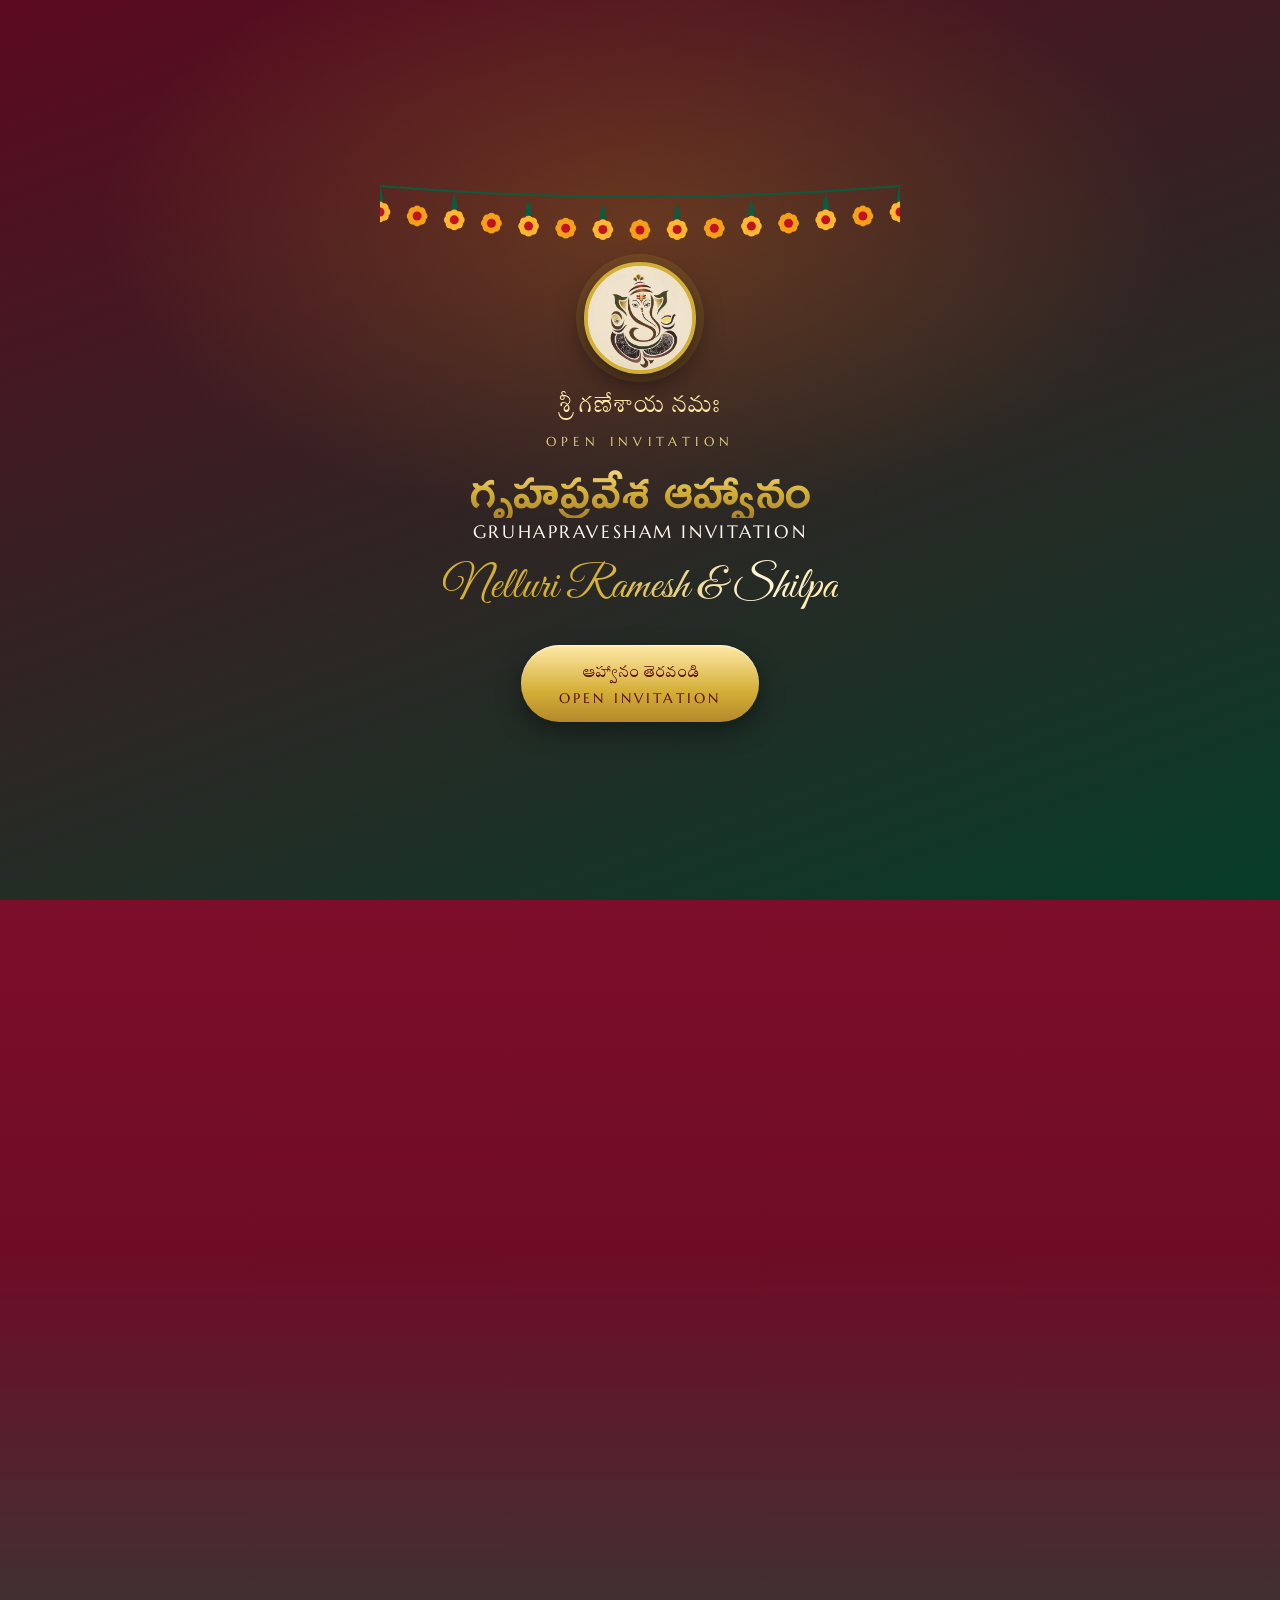
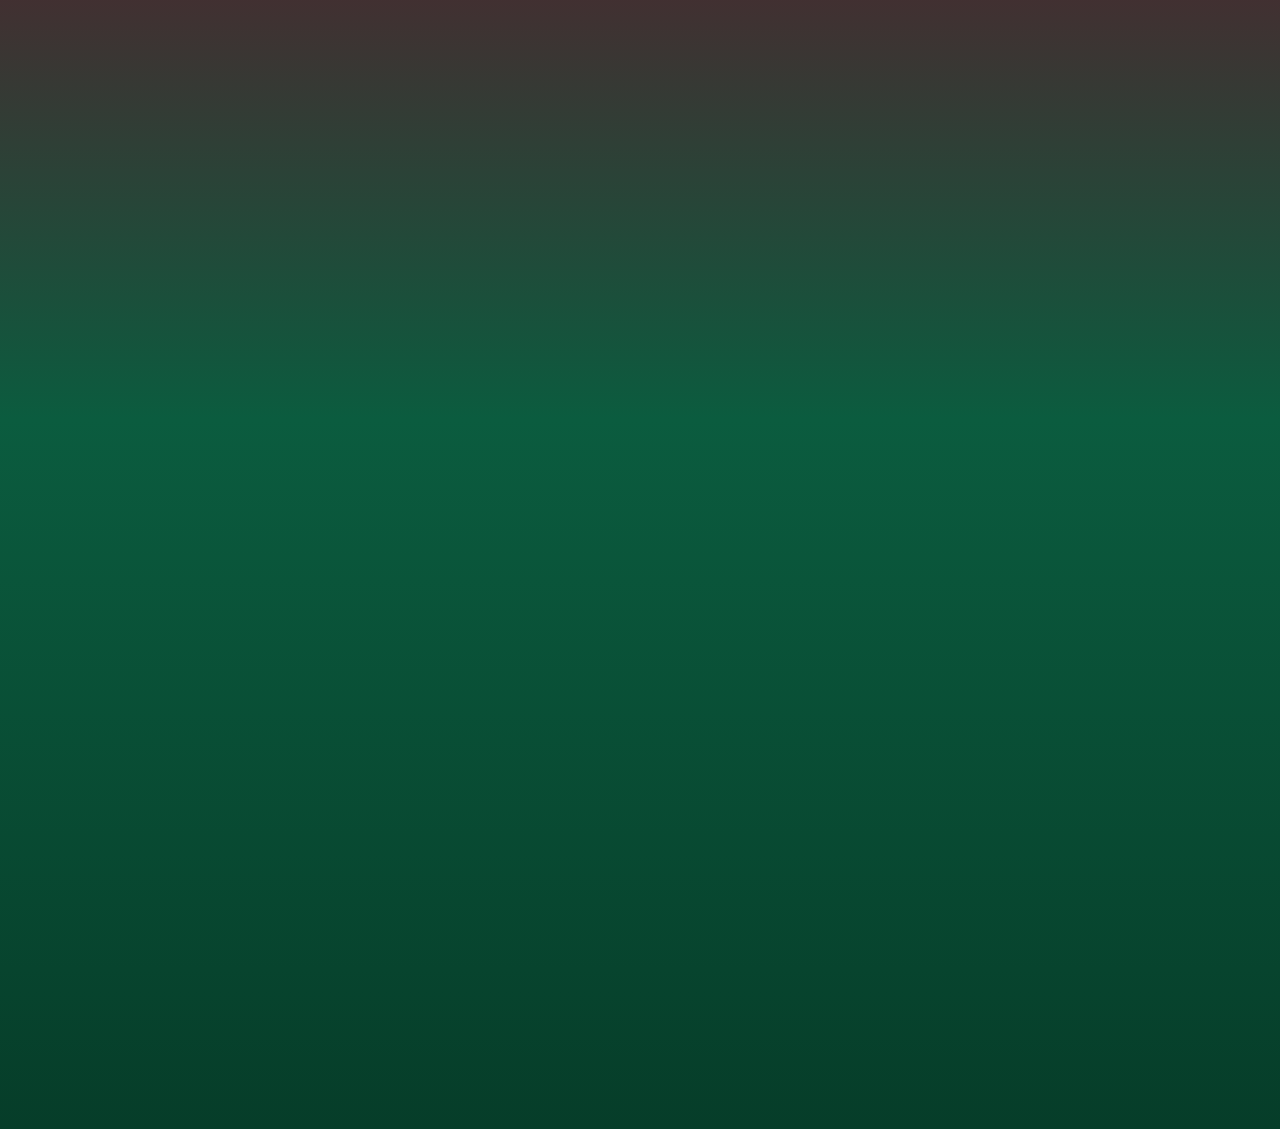
<file: gruhapravesham/index.html>
<!DOCTYPE html>
<html lang="te">
<head>
<meta charset="UTF-8" />
<meta name="viewport" content="width=device-width, initial-scale=1.0, maximum-scale=1.0, user-scalable=no" />
<title>గృహప్రవేశ ఆహ్వానం | Nelluri Ramesh &amp; Shilpa</title>

<!-- ================================================================= -->
<!--  SEO / SHARE PREVIEW (WhatsApp, Instagram, Facebook)              -->
<!--  Edit these to match the CONFIG block below.                      -->
<!-- ================================================================= -->
<meta name="description" content="గృహప్రవేశ ఆహ్వానం - We joyfully invite you to bless our new home." />
<meta name="theme-color" content="#8a0f2e" />
<meta property="og:type" content="website" />
<meta property="og:title" content="గృహప్రవేశ ఆహ్వానం | Gruhapravesham Invitation" />
<meta property="og:description" content="Nelluri Ramesh & Shilpa — Monday, 13th July 2026, 7:30 AM onwards. Your presence is our blessing." />
<meta property="og:image" content="images/preview.jpg" />

<!-- Fonts (safe system fallbacks if offline) -->
<link rel="preconnect" href="https://fonts.googleapis.com" />
<link rel="preconnect" href="https://fonts.gstatic.com" crossorigin />
<link href="https://fonts.googleapis.com/css2?family=Cormorant+Garamond:wght@500;600;700&family=Great+Vibes&family=Marcellus&family=Ramabhadra&family=Tiro+Telugu:ital@0;1&display=swap" rel="stylesheet" />

<style>
/* ==================================================================== */
/*  THEME TOKENS — tweak colours here to restyle the whole invite       */
/* ==================================================================== */
:root{
  --maroon:#8a0f2e;
  --maroon-deep:#5c0a1f;
  --emerald:#0b5c3f;
  --emerald-deep:#063d29;
  --gold:#d4af37;
  --gold-soft:#f0d98c;
  --gold-bright:#ffe9a8;
  --marigold:#f6a01a;
  --kumkum:#c1121f;
  --cream:#fff8ec;
  --ink:#3a1015;
  --shadow:rgba(60,10,15,.35);

  --font-te-display:'Ramabhadra', 'Tiro Telugu', 'Noto Sans Telugu', sans-serif;
  --font-te-body:'Tiro Telugu', 'Noto Sans Telugu', serif;
  --font-en-display:'Marcellus', 'Cormorant Garamond', serif;
  --font-en-body:'Cormorant Garamond', Georgia, serif;
  --font-script:'Great Vibes', cursive;
}

*{box-sizing:border-box;margin:0;padding:0}
html{scroll-behavior:smooth}
body{
  font-family:var(--font-en-body);
  color:var(--cream);
  background:
    radial-gradient(1200px 600px at 50% -5%, rgba(212,175,55,.20), transparent 55%),
    linear-gradient(180deg, var(--maroon-deep) 0%, var(--maroon) 22%, #6e0c26 46%, var(--emerald) 74%, var(--emerald-deep) 100%);
  min-height:100vh;
  overflow-x:hidden;
  -webkit-tap-highlight-color:transparent;
}

/* faint mandala watermark behind everything */
body::before{
  content:"";
  position:fixed; inset:0;
  background-image:var(--mandala-bg);
  background-repeat:no-repeat;
  background-position:center 12%;
  background-size:min(760px,120vw);
  opacity:.08; pointer-events:none; z-index:0;
}

/* ---- shared decorative bits ---- */
.gold-text{
  background:linear-gradient(180deg,var(--gold-bright),var(--gold) 55%,#a9822a);
  -webkit-background-clip:text; background-clip:text;
  -webkit-text-fill-color:transparent; color:var(--gold);
}
.shimmer{
  background:linear-gradient(100deg,var(--gold) 20%,#fff6d8 40%,var(--gold-bright) 50%,var(--gold) 65%);
  background-size:200% auto;
  -webkit-background-clip:text; background-clip:text; -webkit-text-fill-color:transparent;
  animation:shimmer 5s linear infinite;
}
@keyframes shimmer{to{background-position:-200% center}}

.divider{display:flex;align-items:center;justify-content:center;gap:14px;margin:26px auto;max-width:340px}
.divider svg{width:56px;height:auto;opacity:.9}
.divider .line{height:1px;flex:1;background:linear-gradient(90deg,transparent,var(--gold),transparent)}

/* ==================================================================== */
/*  OPENING GATE                                                        */
/* ==================================================================== */
#gate{
  position:fixed; inset:0; z-index:60;
  display:flex; flex-direction:column; align-items:center; justify-content:center;
  text-align:center; padding:28px;
  background:
    radial-gradient(900px 500px at 50% 25%, rgba(246,160,26,.22), transparent 60%),
    linear-gradient(160deg,var(--maroon-deep),var(--emerald-deep));
  transition:opacity .9s ease, visibility .9s;
}
#gate.hidden{opacity:0; visibility:hidden}
.gate-toranam{width:min(520px,92vw); margin-bottom:6px}
.gate-om{width:78px;height:78px;margin:8px auto 14px;filter:drop-shadow(0 3px 10px rgba(0,0,0,.4))}
.gate-invoc{font-family:var(--font-te-body); font-size:clamp(1rem,4.4vw,1.35rem); letter-spacing:.5px; color:var(--gold-bright); margin-bottom:8px}
.gate-kicker{font-family:var(--font-en-display); letter-spacing:.42em; text-transform:uppercase; font-size:clamp(.62rem,2.6vw,.8rem); color:var(--gold-soft); opacity:.9}
.gate-title-te{font-family:var(--font-te-display); font-size:clamp(1.9rem,8.5vw,3.2rem); line-height:1.15; margin:10px 0 2px}
.gate-title-en{font-family:var(--font-en-display); letter-spacing:.14em; text-transform:uppercase; font-size:clamp(.85rem,3.6vw,1.15rem); color:var(--cream)}
.gate-names{font-family:var(--font-script); font-size:clamp(1.8rem,8vw,2.8rem); color:var(--gold-bright); margin:16px 0 4px}
.open-btn{
  margin-top:26px; cursor:pointer; border:none; position:relative;
  font-family:var(--font-en-display); letter-spacing:.22em; text-transform:uppercase;
  font-size:clamp(.72rem,3vw,.9rem); color:var(--maroon-deep);
  padding:15px 38px; border-radius:999px;
  background:linear-gradient(180deg,var(--gold-bright),var(--gold) 60%,#b5892c);
  box-shadow:0 10px 26px rgba(0,0,0,.4), inset 0 1px 0 rgba(255,255,255,.6);
  animation:pulse 2.4s ease-in-out infinite;
}
.open-btn:active{transform:translateY(1px)}
.open-btn .te{display:block; font-family:var(--font-te-body); letter-spacing:normal; text-transform:none; font-size:1.05em; margin-bottom:2px}
@keyframes pulse{0%,100%{box-shadow:0 10px 26px rgba(0,0,0,.4), 0 0 0 0 rgba(246,160,26,.55)}50%{box-shadow:0 10px 26px rgba(0,0,0,.4), 0 0 0 16px rgba(246,160,26,0)}}

/* ==================================================================== */
/*  MAIN INVITE                                                         */
/* ==================================================================== */
#invite{position:relative; z-index:1; max-width:760px; margin:0 auto; padding:0 20px 60px}
#invite.pre{opacity:0}
#invite.reveal{animation:riseIn 1.1s ease .1s both}
@keyframes riseIn{from{opacity:0; transform:translateY(28px)}to{opacity:1; transform:none}}

.toranam-top{width:100%; max-width:760px; display:block; margin:0 auto}

section{
  position:relative; text-align:center;
  padding:38px clamp(18px,5vw,44px);
  margin:26px 0;
  border-radius:22px;
  background:linear-gradient(180deg, rgba(46,6,16,.55), rgba(6,30,22,.55));
  border:1px solid rgba(212,175,55,.40);
  box-shadow:0 14px 40px rgba(0,0,0,.38), inset 0 0 0 1px rgba(212,175,55,.10), inset 0 0 60px rgba(212,175,55,.06);
}
/* kolam corners on cards */
.card-kolam::before,.card-kolam::after{
  content:""; position:absolute; width:46px; height:46px;
  background:var(--kolam-corner) center/contain no-repeat; opacity:.85;
}
.card-kolam::before{top:10px; left:10px}
.card-kolam::after{bottom:10px; right:10px; transform:rotate(180deg)}

.kicker{font-family:var(--font-en-display); letter-spacing:.4em; text-transform:uppercase; font-size:.72rem; color:var(--gold-soft); opacity:.85}
h1,h2,h3{font-weight:600; line-height:1.2}
.event-te{font-family:var(--font-te-display); font-size:clamp(2rem,9vw,3.4rem); margin:8px 0 2px}
.event-en{font-family:var(--font-en-display); letter-spacing:.16em; text-transform:uppercase; font-size:clamp(.9rem,3.8vw,1.25rem); color:var(--cream)}
.names-script{font-family:var(--font-script); font-size:clamp(2.4rem,11vw,4rem); line-height:1.05; margin:14px 0 4px}
.names-te{font-family:var(--font-te-display); font-size:clamp(1.3rem,6vw,2rem)}

.om-emblem{width:96px;height:96px;margin:6px auto 4px; display:block; filter:drop-shadow(0 4px 12px rgba(0,0,0,.4))}
.ganesh-medallion{
  border-radius:50%; margin:0 auto; overflow:hidden;
  display:flex; align-items:center; justify-content:center;
  background:radial-gradient(circle at 50% 38%, #fffdf6, #f3e2b0 78%, #e6cf8f);
  border:4px solid var(--gold);
  box-shadow:0 10px 26px rgba(0,0,0,.5), inset 0 0 0 2px rgba(255,255,255,.6), 0 0 0 8px rgba(212,175,55,.15);
}
.ganesh-medallion img{width:100%; height:100%; object-fit:cover; object-position:center 42%}
.invoc-te{font-family:var(--font-te-body); font-size:clamp(1.05rem,4.6vw,1.4rem); color:var(--gold-bright); margin-top:4px}
.invoc-en{font-family:var(--font-en-body); font-style:italic; font-size:clamp(.9rem,3.6vw,1.05rem); opacity:.85; margin-top:4px}

.msg{font-family:var(--font-en-body); font-size:clamp(1.05rem,4.4vw,1.3rem); line-height:1.9; max-width:560px; margin:0 auto}
.msg .te{display:block; font-family:var(--font-te-body); margin-bottom:16px; color:var(--gold-bright)}

/* Save the date */
.std-row{display:flex; align-items:center; justify-content:center; gap:clamp(14px,5vw,34px); margin:18px 0 10px}
.std-day{font-family:var(--font-en-display); font-size:clamp(3.4rem,16vw,6rem); line-height:1}
.std-mid{display:flex; flex-direction:column; gap:6px}
.std-month{font-family:var(--font-en-display); letter-spacing:.3em; text-transform:uppercase; font-size:clamp(1rem,4.5vw,1.5rem)}
.std-month .te{font-family:var(--font-te-display); letter-spacing:normal; display:block; font-size:.8em}
.std-year{font-family:var(--font-en-display); font-size:clamp(1.4rem,6vw,2rem)}
.std-sub{font-family:var(--font-te-body); font-size:clamp(1rem,4.4vw,1.25rem); color:var(--gold-bright); margin-top:6px}
.std-sub .en{display:block; font-family:var(--font-en-body); font-style:italic; color:var(--cream); opacity:.85; font-size:.9em; margin-top:2px}

/* Countdown */
.countdown{display:flex; justify-content:center; gap:clamp(8px,3vw,18px); margin-top:20px; flex-wrap:wrap}
.cd-box{
  min-width:clamp(62px,18vw,84px); padding:14px 8px; border-radius:14px;
  background:linear-gradient(180deg, rgba(212,175,55,.16), rgba(0,0,0,.22));
  border:1px solid rgba(212,175,55,.35);
}
.cd-num{font-family:var(--font-en-display); font-size:clamp(1.6rem,7vw,2.4rem); line-height:1}
.cd-lbl{font-family:var(--font-en-display); letter-spacing:.18em; text-transform:uppercase; font-size:.6rem; margin-top:6px; opacity:.85}

/* Venue */
.venue-name{font-family:var(--font-te-display); font-size:clamp(1.5rem,7vw,2.2rem)}
.venue-name .en{display:block; font-family:var(--font-en-display); letter-spacing:.06em; text-transform:uppercase; font-size:.5em; color:var(--cream); opacity:.85; margin-top:6px}
.venue-addr{font-family:var(--font-en-body); font-size:clamp(1rem,4.2vw,1.2rem); line-height:1.7; margin:14px auto; max-width:460px; opacity:.92}
.placeholder-note{display:inline-block; margin:6px auto; padding:2px 10px; border:1px dashed rgba(212,175,55,.6); border-radius:8px; font-size:.85rem; color:var(--gold-soft); opacity:.9}
.map-btn{
  display:inline-flex; align-items:center; gap:10px; margin-top:16px; cursor:pointer; text-decoration:none;
  font-family:var(--font-en-display); letter-spacing:.14em; text-transform:uppercase; font-size:.82rem;
  color:var(--maroon-deep); padding:13px 26px; border-radius:999px;
  background:linear-gradient(180deg,var(--gold-bright),var(--gold) 60%,#b5892c);
  box-shadow:0 8px 22px rgba(0,0,0,.35), inset 0 1px 0 rgba(255,255,255,.5);
  transition:transform .15s ease;
}
.map-btn:active{transform:translateY(1px)}
.map-btn svg{width:20px;height:20px}
.map-btn .te{font-family:var(--font-te-body); letter-spacing:normal; text-transform:none}

/* House / photo emblem */
.hero-figure{width:min(320px,80vw); margin:18px auto 4px; display:block; filter:drop-shadow(0 10px 24px rgba(0,0,0,.4))}
.couple-photo{width:min(300px,72vw); aspect-ratio:1/1; object-fit:cover; border-radius:50%; margin:18px auto 6px; display:block; border:5px solid var(--gold); box-shadow:0 12px 30px rgba(0,0,0,.45)}

/* Footer blessing */
.blessing{text-align:center; padding:30px 20px 10px}
.blessing .en{font-family:var(--font-script); font-size:clamp(1.8rem,8vw,2.8rem); color:var(--gold-bright)}
.blessing .te{font-family:var(--font-te-body); font-size:clamp(1rem,4.4vw,1.25rem); margin-top:8px; color:var(--cream); opacity:.9}
.credit{text-align:center; font-family:var(--font-en-body); font-size:.8rem; opacity:.55; margin-top:26px; letter-spacing:.08em}

/* Diyas row */
.diyas{display:flex; justify-content:center; gap:clamp(18px,7vw,44px); margin:6px 0 2px}
.diya{width:56px; height:auto}
.flame{transform-origin:center bottom; animation:flicker 1.6s ease-in-out infinite}
.diya:nth-child(2) .flame{animation-delay:.4s}
.diya:nth-child(3) .flame{animation-delay:.8s}
@keyframes flicker{0%,100%{transform:scaleY(1) rotate(-1deg); opacity:1}50%{transform:scaleY(.86) rotate(2deg); opacity:.85}}

/* Falling petals */
.petal{position:fixed; top:-40px; z-index:2; pointer-events:none; will-change:transform,opacity}
@keyframes fall{
  0%{transform:translateY(-40px) rotate(0deg); opacity:0}
  10%{opacity:.95}
  100%{transform:translateY(105vh) rotate(540deg); opacity:.15}
}

@media (prefers-reduced-motion:reduce){
  *{animation:none!important}
}
</style>
</head>
<body>

<!-- ==================================================================== -->
<!--  OPENING GATE                                                        -->
<!-- ==================================================================== -->
<div id="gate">
  <svg class="gate-toranam" viewBox="0 0 520 70" aria-hidden="true"></svg>
  <div class="gate-om" id="gateOm"></div>
  <div class="gate-invoc" data-cfg="invocationTe"></div>
  <div class="gate-kicker" data-cfg="gateKicker"></div>
  <div class="gate-title-te gold-text" data-cfg="eventTe"></div>
  <div class="gate-title-en" data-cfg="eventEn"></div>
  <div class="gate-names shimmer" data-cfg="namesScript"></div>
  <button class="open-btn" id="openBtn">
    <span class="te" data-cfg="openBtnTe"></span>
    <span data-cfg="openBtnEn"></span>
  </button>
</div>

<!-- ==================================================================== -->
<!--  MAIN INVITE                                                         -->
<!-- ==================================================================== -->
<main id="invite" class="pre">

  <svg class="toranam-top" id="toranamTop" viewBox="0 0 760 64" aria-hidden="true"></svg>

  <!-- HERO -->
  <section class="card-kolam">
    <div class="om-emblem" id="heroOm"></div>
    <div class="invoc-te shimmer" data-cfg="invocationTe"></div>
    <div class="invoc-en" data-cfg="invocationEn"></div>
    <div class="divider"><span class="line"></span><span id="div1"></span><span class="line"></span></div>
    <div class="kicker" data-cfg="cordially"></div>
    <h1 class="event-te gold-text" data-cfg="eventTe"></h1>
    <div class="event-en" data-cfg="eventEn"></div>
    <div class="names-script shimmer" data-cfg="namesScript"></div>
    <div class="names-te gold-text" data-cfg="namesTe"></div>
    <!-- Optional couple/house photo: set config.photo to an image path to show it.
         If left blank, the decorative house-with-diyas below is shown instead. -->
    <div id="heroMediaSlot"></div>
    <div class="diyas" id="diyaRow"></div>
  </section>

  <!-- MESSAGE -->
  <section>
    <div class="divider"><span class="line"></span><span id="div2"></span><span class="line"></span></div>
    <p class="msg">
      <span class="te" data-cfg="messageTe"></span>
      <span data-cfg="messageEn"></span>
    </p>
  </section>

  <!-- SAVE THE DATE -->
  <section class="card-kolam">
    <div class="kicker" data-cfg="saveTheDate"></div>
    <div class="std-row">
      <div class="std-day gold-text" data-cfg="dateDay"></div>
      <div class="std-mid">
        <div class="std-month"><span data-cfg="monthEn"></span><span class="te gold-text" data-cfg="monthTe"></span></div>
        <div class="std-year gold-text" data-cfg="dateYear"></div>
      </div>
    </div>
    <div class="std-sub">
      <span data-cfg="daySub"></span>
      <span class="en" data-cfg="timeLine"></span>
    </div>
  </section>

  <!-- COUNTDOWN -->
  <section>
    <div class="kicker" data-cfg="countdownLabel"></div>
    <div class="countdown" id="countdown">
      <div class="cd-box"><div class="cd-num" id="cd-days">--</div><div class="cd-lbl" data-cfg="lblDays"></div></div>
      <div class="cd-box"><div class="cd-num" id="cd-hours">--</div><div class="cd-lbl" data-cfg="lblHours"></div></div>
      <div class="cd-box"><div class="cd-num" id="cd-mins">--</div><div class="cd-lbl" data-cfg="lblMins"></div></div>
      <div class="cd-box"><div class="cd-num" id="cd-secs">--</div><div class="cd-lbl" data-cfg="lblSecs"></div></div>
    </div>
  </section>

  <!-- VENUE -->
  <section class="card-kolam">
    <div class="kicker" data-cfg="venueLabel"></div>
    <div class="divider"><span class="line"></span><span id="div3"></span><span class="line"></span></div>
    <div class="venue-name gold-text">
      <span data-cfg="venueNameTe"></span>
      <span class="en" data-cfg="venueNameEn"></span>
    </div>
    <div class="venue-addr" data-cfg="venueAddress"></div>
    <span class="placeholder-note" id="venueNote" data-cfg="venueNote"></span>
    <br />
    <a class="map-btn" id="mapBtn" target="_blank" rel="noopener">
      <svg viewBox="0 0 24 24" fill="none" stroke="currentColor" stroke-width="2" stroke-linecap="round" stroke-linejoin="round"><path d="M21 10c0 7-9 13-9 13s-9-6-9-13a9 9 0 0 1 18 0z"/><circle cx="12" cy="10" r="3"/></svg>
      <span data-cfg="mapBtnEn"></span>
    </a>
  </section>

  <!-- FOOTER BLESSING -->
  <div class="blessing">
    <div class="diyas" id="diyaRow2"></div>
    <div class="en" data-cfg="blessingEn"></div>
    <div class="te" data-cfg="blessingTe"></div>
    <div class="credit" data-cfg="credit"></div>
  </div>

</main>

<script>
/* ==================================================================== */
/*  ★★★  CONFIG — EDIT EVERYTHING HERE  ★★★                            */
/*  Change any text between the quotes. Leave HTML/CSS above untouched. */
/* ==================================================================== */
const config = {
  /* Opening gate */
  gateKicker:    "Open Invitation",
  openBtnTe:     "ఆహ్వానం తెరవండి",
  openBtnEn:     "Open Invitation",

  /* Sacred invocation (Lord Ganesha — invoked for auspicious beginnings) */
  invocationTe:  "శ్రీ గణేశాయ నమః",
  invocationEn:  "We begin by seeking the blessings of Lord Ganesha",

  /* Event */
  cordially:     "You are cordially invited to our",
  eventTe:       "గృహప్రవేశ ఆహ్వానం",
  eventEn:       "Gruhapravesham Invitation",

  /* Hosts / family */
  namesScript:   "Nelluri Ramesh & Shilpa",
  namesTe:       "నెల్లూరి రమేష్ & శిల్ప",

  /* Invitation message */
  messageTe:     "ఎంతో సంతోషంతో మా నూతన గృహప్రవేశ శుభ సందర్భానికి మిమ్మల్ని మీ కుటుంబ సమేతంగా ఆహ్వానిస్తున్నాము. మీ ఆశీర్వాదాలతో మా గృహాన్ని పావనం చేయవలసినదిగా ప్రార్థన.",
  messageEn:     "With hearts full of gratitude, we warmly invite you and your family to the housewarming of our new home. Grace the occasion with your presence and shower us with your blessings.",

  /* Save the date */
  saveTheDate:   "Save the Date",
  dateDay:       "13",
  monthEn:       "July",
  monthTe:       "జూలై",
  dateYear:      "2026",
  daySub:        "సోమవారం · ఉదయం 7:30 గంటలకు",
  timeLine:      "Monday, 13th July 2026 · 7:30 AM onwards",

  /* Countdown — set the target date/time (local). Format: YYYY, MM(1-12), DD, HH, MM */
  targetYear:    2026,
  targetMonth:   7,     // July
  targetDay:     13,
  targetHour:    7,
  targetMinute:  30,
  countdownLabel:"Countdown to the Ceremony",
  lblDays:"Days", lblHours:"Hours", lblMins:"Mins", lblSecs:"Secs",

  /* Venue */
  venueLabel:    "Venue Details",
  venueNameTe:   "నివాసం",
  venueNameEn:   "Our New Residence",
  venueAddress:  "",          /* ← add the full venue name + address here when ready */
  venueNote:     "",          /* leave empty to hide the reminder chip */
  mapLink:       "https://maps.app.goo.gl/nWGA2DvPyMb2Gpgx9",
  mapBtnTe:      "మ్యాప్ చూడండి",
  mapBtnEn:      "View on Map",

  /* Footer blessing */
  blessingEn:    "Your presence is our blessing",
  blessingTe:    "మీ సమక్షమే మా ఆశీర్వాదం",
  credit:        "శుభమస్తు · With love, Nelluri family",

  /* Ganesha emblem shown at the top (gate + hero). Leave "" to show the ॐ symbol instead. */
  ganeshImg:     "images/1103369.jpg",

  /* Optional photo: put a file in images/ and set the path, e.g. "images/couple.jpg".
     Leave "" to show the decorative house-with-diyas illustration instead. */
  photo:         ""
};

/* ==================================================================== */
/*  RENDER — no need to edit below this line                            */
/* ==================================================================== */

// Inject all text bound with data-cfg
document.querySelectorAll('[data-cfg]').forEach(el=>{
  const key = el.getAttribute('data-cfg');
  if(config[key] !== undefined && config[key] !== "") el.textContent = config[key];
  else if(config[key] === "") el.remove(); // hide empty (e.g. venueNote once filled)
});

// Map button
const mapBtn = document.getElementById('mapBtn');
if(mapBtn) mapBtn.href = config.mapLink;

/* ---- SVG motifs (inline, offline-safe) ---- */
const NS='http://www.w3.org/2000/svg';

// ॐ / Om emblem inside a lotus ring
const omSVG = `
<svg viewBox="0 0 120 120" xmlns="${NS}">
  <defs><radialGradient id="gg" cx="50%" cy="45%" r="60%">
    <stop offset="0%" stop-color="#ffe9a8"/><stop offset="70%" stop-color="#d4af37"/><stop offset="100%" stop-color="#a9822a"/>
  </radialGradient></defs>
  ${Array.from({length:16}).map((_,i)=>{const a=i*22.5;return `<ellipse cx="60" cy="14" rx="6" ry="15" fill="url(#gg)" opacity="0.9" transform="rotate(${a} 60 60)"/>`}).join('')}
  <circle cx="60" cy="60" r="34" fill="#5c0a1f" stroke="url(#gg)" stroke-width="3"/>
  <text x="60" y="82" font-size="52" text-anchor="middle" fill="url(#gg)" font-family="'Tiro Telugu','Noto Sans Telugu',serif">ॐ</text>
</svg>`;
// Top emblem: Ganesha image medallion if provided, else the ॐ SVG
function emblem(size){
  if(config.ganeshImg){
    return `<div class="ganesh-medallion" style="width:${size}px;height:${size}px">`
         + `<img src="${config.ganeshImg}" alt="Lord Ganesha"`
         + ` onerror="this.parentNode.outerHTML='<div class=\\'om-fallback\\'></div>'"></div>`;
  }
  return omSVG;
}
const heroEmb=document.getElementById('heroOm');
const gateEmb=document.getElementById('gateOm');
heroEmb.innerHTML = emblem(150);
gateEmb.innerHTML = emblem(112);
if(config.ganeshImg){                       // let the medallion define its own size
  [heroEmb,gateEmb].forEach(el=>{el.style.width='auto'; el.style.height='auto'; el.style.filter='none';});
}
// if the image failed to load, drop the ॐ SVG into any fallback slots
setTimeout(()=>document.querySelectorAll('.om-fallback').forEach(el=>el.innerHTML=omSVG),0);

// small kolam/lotus divider dot
const lotusDot = `<svg width="40" height="24" viewBox="0 0 40 24" xmlns="${NS}">
  <g fill="none" stroke="#d4af37" stroke-width="1.4">
  <path d="M20 3 C24 9 24 15 20 21 C16 15 16 9 20 3Z"/>
  <path d="M20 21 C14 19 9 15 7 9 C13 10 18 14 20 21Z"/>
  <path d="M20 21 C26 19 31 15 33 9 C27 10 22 14 20 21Z"/>
  </g><circle cx="20" cy="21" r="2" fill="#f6a01a"/></svg>`;
['div1','div2','div3'].forEach(id=>{const e=document.getElementById(id); if(e) e.innerHTML=lotusDot;});

// diya (oil lamp)
const diyaSVG = `<svg class="diya" viewBox="0 0 80 70" xmlns="${NS}">
  <g class="flame"><path d="M40 6 C46 16 48 22 40 30 C32 22 34 16 40 6Z" fill="#ffcf4d"/>
  <path d="M40 12 C43 18 44 22 40 27 C36 22 37 18 40 12Z" fill="#ff7a1a"/></g>
  <ellipse cx="40" cy="48" rx="34" ry="12" fill="#8a0f2e"/>
  <path d="M6 48 C10 62 70 62 74 48 C64 56 16 56 6 48Z" fill="#d4af37"/>
  <ellipse cx="40" cy="46" rx="30" ry="8" fill="#5c0a1f"/>
</svg>`;
document.getElementById('diyaRow').innerHTML = diyaSVG.repeat(3);
document.getElementById('diyaRow2').innerHTML = diyaSVG.repeat(3);

// Toranam / marigold garland (repeating hanging marigolds + mango leaves)
function buildToranam(svg, w){
  const n = Math.round(w/38);
  let s = `<path d="M0 8 Q${w/2} 30 ${w} 8" fill="none" stroke="#0b5c3f" stroke-width="2"/>`;
  for(let i=0;i<=n;i++){
    const x = (w/n)*i;
    const y = 8 + Math.sin(Math.PI*i/n)*22*0.35 + Math.sin(Math.PI*(x/w))*0; // slight sag
    const sag = 8 + (22*Math.sin(Math.PI*(i/n)));
    const yy = 8 + (12 - Math.abs(i-n/2)/(n/2)*12) + Math.sin(Math.PI*(i/n))*4;
    // marigold
    const cy = 8 + Math.sin(Math.PI*(i/n))*18 + 26;
    const col = i%2? '#f6a01a':'#ffb733';
    s += `<g transform="translate(${x} ${8+Math.sin(Math.PI*(i/n))*18})">`;
    // mango leaf
    if(i%2===0) s += `<path d="M0 0 q6 14 0 26 q-6 -12 0 -26Z" fill="#0b5c3f"/>`;
    // marigold flower
    s += Array.from({length:8}).map((_,k)=>`<circle cx="${Math.cos(k*0.785)*6}" cy="${26+Math.sin(k*0.785)*6}" r="4.4" fill="${col}"/>`).join('');
    s += `<circle cx="0" cy="26" r="4.5" fill="#c1121f"/></g>`;
  }
  svg.innerHTML = s;
}
buildToranam(document.querySelector('.gate-toranam'), 520);
buildToranam(document.getElementById('toranamTop'), 760);

// mandala background (as CSS var, data-URI)
const mandala = `<svg xmlns='${NS}' width='400' height='400' viewBox='0 0 400 400'>
  <g fill='none' stroke='%23d4af37' stroke-width='1'>
  <circle cx='200' cy='200' r='190'/><circle cx='200' cy='200' r='150'/><circle cx='200' cy='200' r='110'/><circle cx='200' cy='200' r='60'/>
  ${Array.from({length:24}).map((_,i)=>{const a=i*15*Math.PI/180;return `<line x1='200' y1='200' x2='${200+190*Math.cos(a)}' y2='${200+190*Math.sin(a)}'/>`}).join('')}
  ${Array.from({length:12}).map((_,i)=>{const a=i*30*Math.PI/180;return `<circle cx='${200+150*Math.cos(a)}' cy='${200+150*Math.sin(a)}' r='22'/>`}).join('')}
  </g></svg>`;
document.documentElement.style.setProperty('--mandala-bg', `url("data:image/svg+xml;utf8,${mandala.replace(/#/g,'%23').replace(/\n/g,'').replace(/"/g,"'")}")`);

// House / photo emblem in hero
const slot = document.getElementById('heroMediaSlot');
if(config.photo){
  const img = document.createElement('img');
  img.className='couple-photo'; img.src=config.photo; img.alt='';
  img.onerror = ()=>{ img.remove(); slot.innerHTML = houseSVG(); };
  slot.appendChild(img);
}else{
  slot.innerHTML = houseSVG();
}
function houseSVG(){return `<svg class="hero-figure" viewBox="0 0 300 200" xmlns="${NS}">
  <defs><linearGradient id="wall" x1="0" y1="0" x2="0" y2="1"><stop offset="0" stop-color="#fff8ec"/><stop offset="1" stop-color="#f0d98c"/></linearGradient></defs>
  <polygon points="150,20 40,90 260,90" fill="#8a0f2e" stroke="#d4af37" stroke-width="3"/>
  <polygon points="150,20 150,90 260,90" fill="#5c0a1f"/>
  <rect x="70" y="90" width="160" height="95" fill="url(#wall)" stroke="#d4af37" stroke-width="3"/>
  <rect x="132" y="128" width="36" height="57" fill="#8a0f2e" stroke="#d4af37" stroke-width="2"/>
  <circle cx="160" cy="157" r="2.5" fill="#d4af37"/>
  <rect x="88" y="112" width="26" height="26" fill="#0b5c3f" stroke="#d4af37" stroke-width="2"/>
  <rect x="186" y="112" width="26" height="26" fill="#0b5c3f" stroke="#d4af37" stroke-width="2"/>
  <text x="150" y="80" font-size="26" text-anchor="middle" fill="#ffe9a8" font-family="serif">ॐ</text>
  <!-- kalasham on roof -->
  <circle cx="150" cy="14" r="6" fill="#d4af37"/>
</svg>`;}

/* ---- Countdown ---- */
const target = new Date(config.targetYear, config.targetMonth-1, config.targetDay, config.targetHour, config.targetMinute, 0).getTime();
function pad(n){return String(n).padStart(2,'0');}
function tick(){
  const diff = target - Date.now();
  const el = id=>document.getElementById(id);
  if(diff<=0){
    el('cd-days').textContent='00'; el('cd-hours').textContent='00'; el('cd-mins').textContent='00'; el('cd-secs').textContent='00';
    document.querySelector('[data-cfg="countdownLabel"]')?.replaceChildren(document.createTextNode('శుభ గృహప్రవేశం · Today!'));
    return;
  }
  const d=Math.floor(diff/86400000);
  const h=Math.floor(diff%86400000/3600000);
  const m=Math.floor(diff%3600000/60000);
  const s=Math.floor(diff%60000/1000);
  el('cd-days').textContent=pad(d); el('cd-hours').textContent=pad(h); el('cd-mins').textContent=pad(m); el('cd-secs').textContent=pad(s);
}
tick(); setInterval(tick,1000);

/* ---- Falling marigold petals ---- */
const petalColors=['#f6a01a','#ffb733','#ffcf4d','#c1121f','#e8531a'];
function petal(){
  if(document.hidden) return;
  const p=document.createElement('div'); p.className='petal';
  const size=8+Math.random()*10;
  p.style.left=Math.random()*100+'vw';
  const c=petalColors[Math.floor(Math.random()*petalColors.length)];
  p.innerHTML=`<svg width="${size*2}" height="${size*2}" viewBox="0 0 20 20"><path d="M10 1 C15 6 15 12 10 19 C5 12 5 6 10 1Z" fill="${c}"/></svg>`;
  p.style.animation=`fall ${6+Math.random()*6}s linear forwards`;
  document.body.appendChild(p);
  setTimeout(()=>p.remove(),13000);
}
let petalTimer=null;
function startPetals(){ if(!petalTimer) petalTimer=setInterval(petal,650); }

/* ---- Petal / confetti burst on open ---- */
function burst(){
  for(let i=0;i<70;i++){
    setTimeout(()=>{
      const p=document.createElement('div'); p.className='petal';
      const size=8+Math.random()*12;
      p.style.left=(30+Math.random()*40)+'vw'; p.style.top='30vh';
      const c=petalColors[Math.floor(Math.random()*petalColors.length)];
      p.innerHTML=`<svg width="${size*2}" height="${size*2}" viewBox="0 0 20 20"><path d="M10 1 C15 6 15 12 10 19 C5 12 5 6 10 1Z" fill="${c}"/></svg>`;
      p.style.animation=`fall ${4+Math.random()*4}s ease-in forwards`;
      document.body.appendChild(p); setTimeout(()=>p.remove(),9000);
    }, i*18);
  }
}

/* ---- Open gate ---- */
const gate=document.getElementById('gate');
const invite=document.getElementById('invite');
document.getElementById('openBtn').addEventListener('click',()=>{
  burst();
  gate.classList.add('hidden');
  invite.classList.remove('pre'); invite.classList.add('reveal');
  startPetals();
  setTimeout(()=>{ if(gate.parentNode) gate.style.display='none'; },1000);
});
</script>
</body>
</html>
</file>
